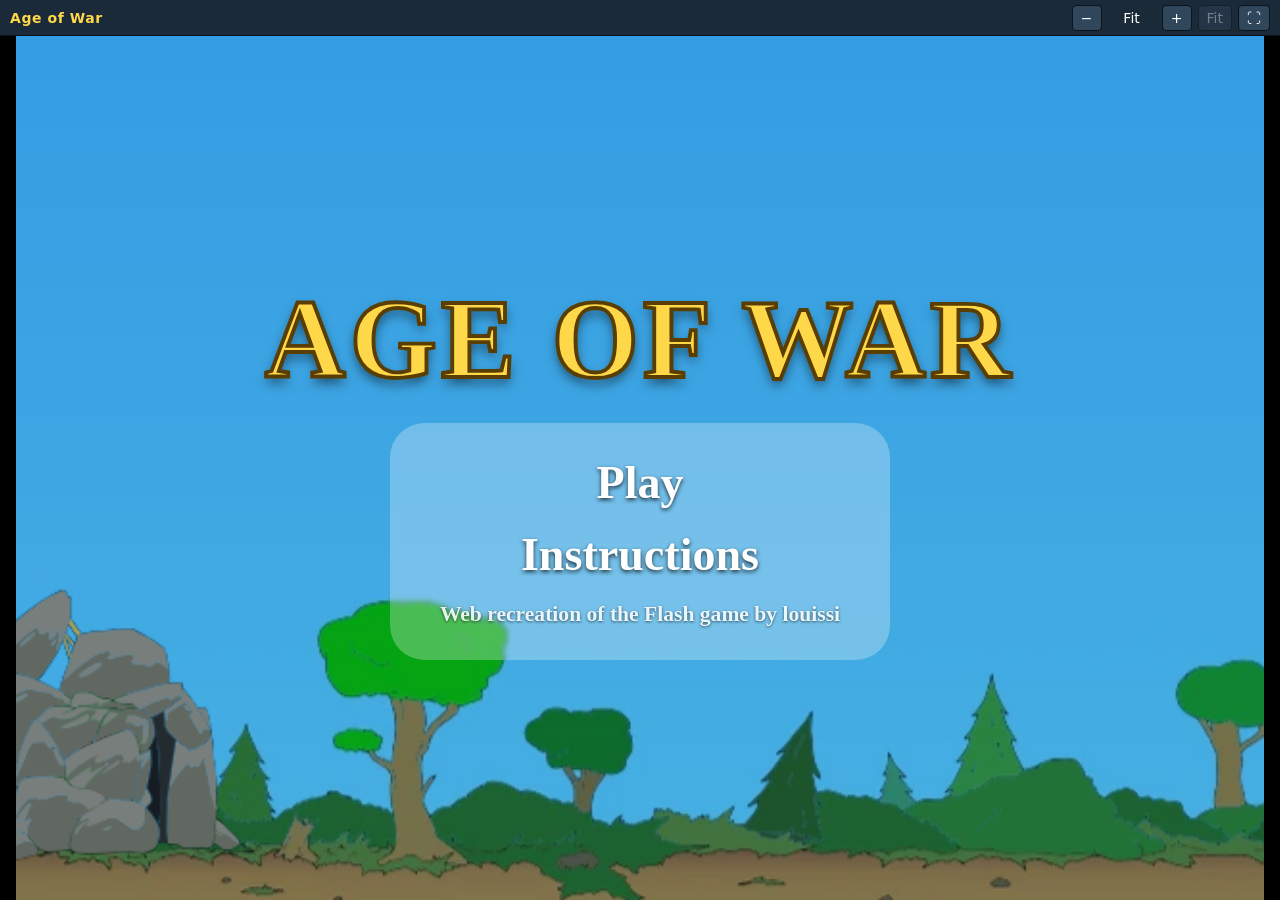
<file: index.html>
<!doctype html>
<html lang="en">
<head>
<meta charset="utf-8">
<meta name="viewport" content="width=device-width, initial-scale=1, maximum-scale=1, user-scalable=no, viewport-fit=cover">
<meta name="theme-color" content="#3cb0ff">
<title>Age of War</title>
<link rel="icon" href="data:,">
<link rel="stylesheet" href="css/shell.css">
</head>
<body>
<div id="app">
  <div id="bar" role="toolbar" aria-label="Display">
    <span class="title">Age of War</span>
    <span class="grow"></span>
    <button type="button" id="z-out" title="Zoom out (-)" aria-label="Zoom out">−</button>
    <output id="z-label" aria-live="polite">Fit</output>
    <button type="button" id="z-in" title="Zoom in (+)" aria-label="Zoom in">+</button>
    <button type="button" id="z-fit" title="Fit to window (0)">Fit</button>
    <button type="button" id="fs" title="Fullscreen" aria-label="Fullscreen">⛶</button>
  </div>
  <div id="stage"><iframe id="game" src="game.html" title="Age of War" allow="autoplay; fullscreen"></iframe></div>
</div>
<noscript><p style="color:#fff;padding:1em">Age of War needs JavaScript.</p></noscript>
<script src="js/shell.js"></script>
</body>
</html>
</file>
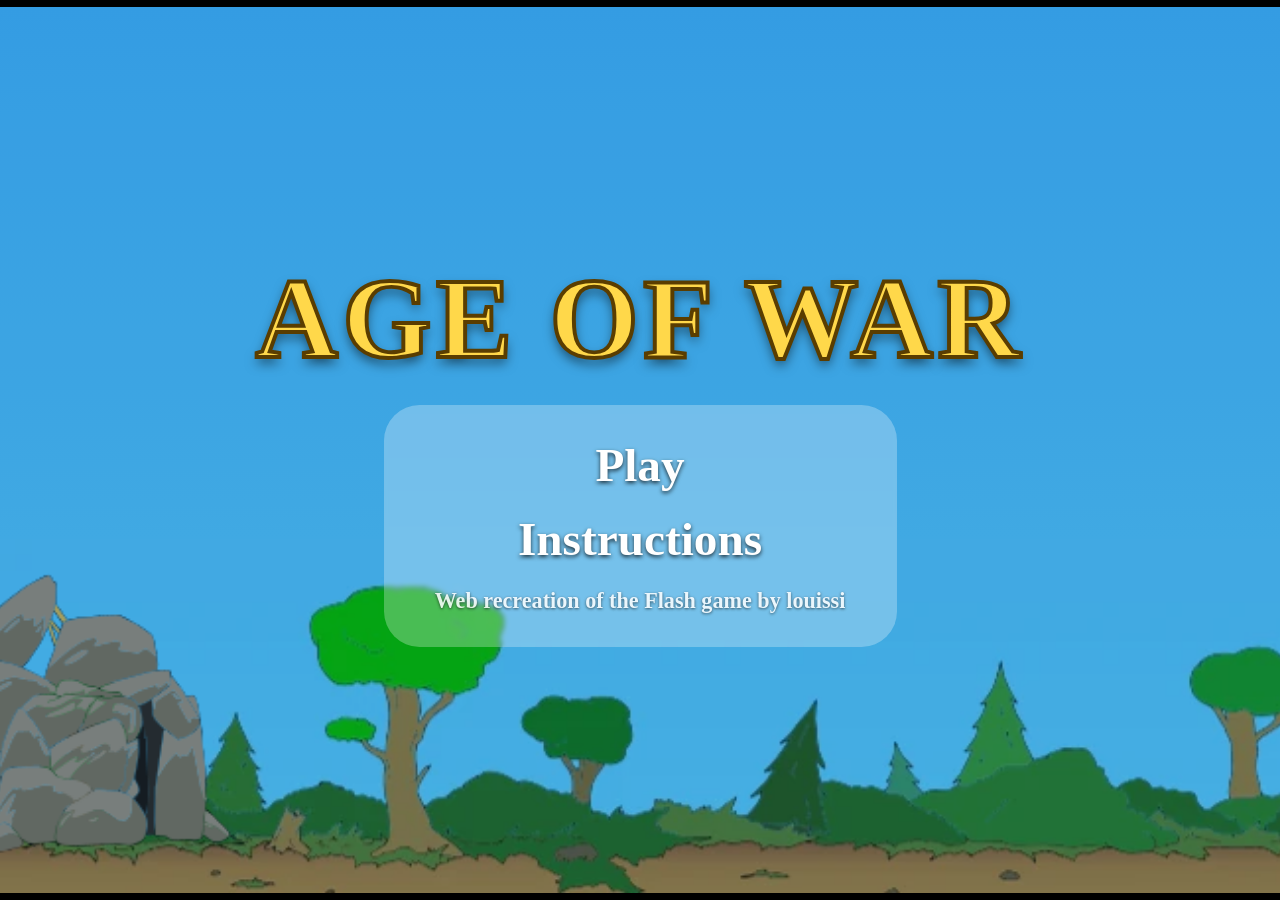
<file: game.html>
<!doctype html>
<html lang="en">
<head>
<meta charset="utf-8">
<meta name="viewport" content="width=device-width, initial-scale=1, maximum-scale=1, user-scalable=no, viewport-fit=cover">
<meta name="theme-color" content="#3cb0ff">
<meta name="mobile-web-app-capable" content="yes">
<meta name="apple-mobile-web-app-capable" content="yes">
<title>Age of War</title>
<link rel="icon" href="data:,">
<link rel="stylesheet" href="css/style.css">
</head>
<body>
<div id="stage">
  <div id="frame">
    <canvas id="game" aria-label="Age of War battlefield"></canvas>
    <div id="hud" hidden></div>
    <div id="scroll-btns" hidden>
      <button type="button" id="scroll-left" aria-label="Scroll battlefield left">◀</button>
      <button type="button" id="scroll-right" aria-label="Scroll battlefield right">▶</button>
    </div>

    <div class="screen" id="scr-loading"><div class="box"><h2>Loading…</h2><div class="bar"><i id="load-bar"></i></div></div></div>

    <div class="screen" id="scr-title" hidden>
      <h1>AGE OF WAR</h1>
      <div class="box menu">
        <button class="mbtn" data-act="play">Play</button>
        <button class="mbtn" data-act="help">Instructions</button>
        <p class="credit">Web recreation of the Flash game by louissi</p>
      </div>
    </div>

    <div class="screen" id="scr-diff" hidden>
      <h1>Difficulty</h1>
      <div class="box menu">
        <p>Choose a difficulty to start the game:</p>
        <button class="mbtn" data-act="start" data-diff="1">Normal</button>
        <button class="mbtn" data-act="start" data-diff="2">Harder</button>
        <button class="mbtn" data-act="start" data-diff="3">Impossible</button>
        <button class="mbtn small" data-act="title">Back</button>
      </div>
    </div>

    <div class="screen" id="scr-help" hidden>
      <div class="box wide">
        <h2>Instructions</h2>
        <p>The goal of the game is to survive and destroy the enemy base.</p>
        <p>The game is divided in 5 ages. To move to the next age you need XP. You gain XP by killing enemy units, and also (less) when one of your units is killed. You can also build defences. Finding the balance between defence and offence is the key.</p>
        <p>You have a special attack with its own cooldown; each age has a different one. You cannot repair your base, but it gains health every time you evolve. Protect your base at all cost!</p>
        <ul class="keys">
          <li><b>Mouse</b>: click the menu buttons. Move to the screen edges to scroll. The ◻ / ▭ button switches between the classic 2000s view and a wide view.</li>
          <li><b>Touch</b>: tap buttons, drag the battlefield or hold ◀ ▶ to scroll.</li>
          <li><b>Keys</b>: Space pause · Esc cancel · ← → scroll · 1–5 menu buttons</li>
        </ul>
        <button class="mbtn small" data-act="back">Back</button>
      </div>
    </div>

    <div class="screen" id="scr-pause" hidden>
      <div class="box"><h2>PAUSED</h2><p>Press space again or tap to resume</p>
        <button class="mbtn" data-act="resume">Resume</button>
        <button class="mbtn small" data-act="quit">Quit to menu</button>
      </div>
    </div>

    <div class="screen" id="scr-end" hidden>
      <h1 id="end-title">Victory!</h1>
      <div class="box menu">
        <p id="end-text"></p>
        <button class="mbtn" data-act="play">Play again</button>
        <button class="mbtn small" data-act="title">Menu</button>
      </div>
    </div>
  </div>
</div>

<div id="rotate" role="alert">
  <div class="phone"></div>
  <p>Please rotate your device</p>
  <span>Age of War plays in landscape</span>
</div>

<noscript><p style="color:#fff;padding:1em">Age of War needs JavaScript.</p></noscript>
<script type="module" src="js/main.js"></script>
</body>
</html>
</file>
<file: css/shell.css>
:root { --z: 1; }
* { box-sizing: border-box; }
html, body { margin: 0; height: 100%; background: #000; overflow: hidden; }
body { font-family: "Trebuchet MS", "Segoe UI", system-ui, sans-serif; color: #fff; }
#app { display: flex; flex-direction: column; height: 100%; background: #000; }
#bar { flex: none; display: flex; align-items: center; gap: 6px; height: 36px; padding: 0 10px; background: #1b2a38; border-bottom: 1px solid #0b141c; font-size: 14px; }
#bar .title { font-weight: 700; letter-spacing: .04em; color: #ffd84a; }
#bar .grow { flex: 1; }
#bar button { min-width: 30px; height: 26px; padding: 0 8px; font: inherit; color: #fff; background: #2f465b; border: 1px solid #0b141c; border-radius: 4px; cursor: pointer; }
#bar button:hover, #bar button:focus-visible { background: #3d5b77; outline: none; }
#bar button:disabled { opacity: .4; cursor: default; }
#bar output { min-width: 48px; text-align: center; }
#bar [hidden] { display: none; }
/* flex + margin:auto centers a small game and still lets a big one scroll from its top-left corner */
#stage { flex: 1; min-height: 0; display: flex; overflow: auto; background: #000; }
#game { flex: none; margin: auto; border: 0; background: #3cb0ff; width: calc(var(--z) * 100%); height: calc(var(--z) * 100%); }
/* touch devices: no toolbar, game fills the screen (in-game buttons handle fullscreen and scrolling) */
@media (pointer: coarse) {
  #bar { display: none; }
  #stage { overflow: hidden; }
  #game { width: 100%; height: 100%; }
}
</file>
<file: css/style.css>
:root {
  --u: 1;          /* css px per logical px (set by main.js) */
  --s: 1;          /* HUD scale: never below 1 so touch targets stay usable */
  --wood: #b98f55;
  --wood-d: #7a5a2c;
  --ink: #2b1b08;
  --gold: #ffe45c;
  --red: #d11b1b;
}
* { box-sizing: border-box; -webkit-tap-highlight-color: transparent; }
html, body { margin: 0; height: 100%; background: #000; overflow: hidden; overscroll-behavior: none; touch-action: none; }
body { font-family: "Trebuchet MS", "Segoe UI", system-ui, sans-serif; color: #fff; user-select: none; -webkit-user-select: none; }
#stage { position: fixed; inset: 0; display: grid; place-items: center; background: #000; }
#frame { position: relative; width: calc(var(--u) * 650px); height: calc(var(--u) * 450px); overflow: hidden; background: #3cb0ff; }
#game { position: absolute; inset: 0; width: 100%; height: 100%; display: block; }

/* ---------- HUD ---------- */
#hud { position: absolute; inset: 0; pointer-events: none; font-size: calc(var(--s) * 12px); }
#hud > * { pointer-events: auto; }
.panel {
  position: absolute; top: calc(var(--s) * 4px);
  background: linear-gradient(#cfa566, var(--wood) 40%, #9c7640);
  border: calc(var(--s) * 2px) solid var(--wood-d); border-radius: calc(var(--s) * 6px);
  padding: calc(var(--s) * 5px) calc(var(--s) * 7px);
  box-shadow: 0 calc(var(--s) * 2px) calc(var(--s) * 4px) rgba(0, 0, 0, .45), inset 0 0 calc(var(--s) * 6px) rgba(60, 30, 0, .35);
  color: var(--gold); text-shadow: 1px 1px 0 var(--ink), -1px -1px 0 var(--ink), 1px -1px 0 var(--ink), -1px 1px 0 var(--ink);
  font-weight: 700;
}
#hud-left { left: calc(var(--s) * 4px); width: calc(var(--s) * 188px); }
#hud-right { right: calc(var(--s) * 4px); width: calc(var(--s) * 232px); }
.row { display: flex; align-items: baseline; justify-content: space-between; gap: 6px; line-height: 1.25; }
.row b { color: #fff; font-weight: 700; }
.row .v { color: #fff; }
.row.age { color: #ffd0a0; font-size: .9em; }
.bar { height: calc(var(--s) * 7px); background: #4a2f12; border: 1px solid var(--ink); border-radius: 3px; overflow: hidden; margin: calc(var(--s) * 4px) 0; }
.bar i { display: block; height: 100%; width: 0; background: linear-gradient(#ff5b3b, #c40d0d); }
#tray { display: flex; gap: calc(var(--s) * 3px); }
#tray .slot { width: calc(var(--s) * 30px); height: calc(var(--s) * 30px); background: rgba(60, 30, 0, .35); border: 1px solid var(--wood-d); border-radius: 3px; position: relative; overflow: hidden; }
#tray .slot .ic { position: absolute; left: 50%; top: 50%; transform: translate(-50%, -50%) scale(.82); transform-origin: center; }
#tray .slot .pg { position: absolute; left: 0; right: 0; bottom: 0; background: rgba(255, 255, 255, .45); height: 0; }
#hud-right h3 { margin: 0 0 calc(var(--s) * 4px); font-size: 1.05em; font-weight: 700; letter-spacing: .04em; display: flex; justify-content: space-between; align-items: center; }
#btns { display: flex; flex-wrap: wrap; gap: calc(var(--s) * 5px); }
#desc { min-height: 1.4em; margin-top: calc(var(--s) * 4px); color: #fff; font-size: .95em; line-height: 1.25; }
.ib {
  position: relative; border: 0; padding: 0; margin: 0; cursor: pointer; border-radius: 4px; background: transparent;
  width: calc(var(--s) * 38px); height: calc(var(--s) * 38px); display: grid; place-items: center; color: inherit;
  min-width: 40px; min-height: 40px;
}
.ib .ic { pointer-events: none; }
.ib:hover:not(.off) { filter: brightness(1.2) drop-shadow(0 0 3px #fff); }
.ib:active:not(.off) { transform: translateY(1px); }
.ib.off { opacity: .45; cursor: default; }
.ib.sel { outline: 2px solid #fff; }
.ib .cd { position: absolute; left: 0; right: 0; top: 0; background: rgba(0, 0, 0, .65); pointer-events: none; border-radius: 3px; }
.ib.ready { animation: glow 1s ease-in-out infinite alternate; }
@keyframes glow { to { filter: drop-shadow(0 0 5px #ffe45c) brightness(1.15); } }
.ic { display: block; width: calc(var(--w) * var(--s) * 1px); height: calc(var(--h) * var(--s) * 1px); background-image: var(--ui-url); background-repeat: no-repeat;
  background-size: calc(var(--aw) * var(--s) * 1px) calc(var(--ah) * var(--s) * 1px); background-position: calc(var(--x) * var(--s) * -1px) calc(var(--y) * var(--s) * -1px); image-rendering: auto; }
.txt-btn { width: auto; padding: 0 calc(var(--s) * 8px); font: inherit; font-weight: 700; color: #fff; background: #8a2a1a; border: 2px solid #4b1308; border-radius: 4px; }
#hud-top-right { position: absolute; top: calc(var(--s) * 4px); right: calc(var(--s) * 244px); display: flex; gap: calc(var(--s) * 4px); }
#hud-top-right button {
  width: calc(var(--s) * 30px); height: calc(var(--s) * 30px); min-width: 36px; min-height: 36px; border-radius: 50%;
  border: 2px solid var(--wood-d); background: linear-gradient(#cfa566, #9c7640); color: #fff; font-size: calc(var(--s) * 14px); cursor: pointer; padding: 0;
  text-shadow: 0 0 2px #000; line-height: 1;
}
#hint { position: absolute; left: 50%; bottom: calc(var(--s) * 10px); transform: translateX(-50%); background: rgba(0, 0, 0, .6); color: #fff; padding: calc(var(--s) * 4px) calc(var(--s) * 10px);
  border-radius: 14px; font-size: calc(var(--s) * 13px); pointer-events: none !important; white-space: nowrap; }

/* hold-to-scroll buttons: touch only (desktop scrolls with the screen edges / arrow keys) */
#scroll-btns { display: none; position: absolute; inset: 0; pointer-events: none; }
@media (pointer: coarse) { #scroll-btns:not([hidden]) { display: block; } }
#scroll-btns button {
  position: absolute; top: 50%; transform: translateY(-50%); pointer-events: auto; touch-action: none;
  width: calc(var(--s) * 44px); height: calc(var(--s) * 64px); min-width: 44px; min-height: 56px; padding: 0;
  font-size: calc(var(--s) * 20px); color: #fff; background: rgba(0, 0, 0, .35); border: 2px solid rgba(255, 255, 255, .5);
  text-shadow: 0 0 3px #000; cursor: pointer;
}
#scroll-btns button.on { background: rgba(255, 228, 92, .55); }
#scroll-left { left: 0; border-radius: 0 12px 12px 0; border-left: 0; }
#scroll-right { right: 0; border-radius: 12px 0 0 12px; border-right: 0; }

/* ---------- screens ---------- */
.screen { position: absolute; inset: 0; display: flex; flex-direction: column; align-items: center; justify-content: center; gap: calc(var(--u) * 10px); text-align: center; background: rgba(20, 60, 100, .18); }
.screen[hidden], #hud[hidden], #hint[hidden], #scroll-btns[hidden] { display: none; }
h1 { margin: 0; font-family: "Bookman Old Style", Georgia, serif; font-size: calc(var(--u) * 58px); letter-spacing: .04em; color: #ffd84a; -webkit-text-stroke: calc(var(--u) * 2px) #5a3d00;
  text-shadow: 0 calc(var(--u) * 3px) calc(var(--u) * 6px) rgba(0, 0, 0, .55); }
h2 { margin: 0 0 6px; font-family: "Bookman Old Style", Georgia, serif; }
.box { background: rgba(255, 255, 255, .28); border-radius: calc(var(--u) * 18px); padding: calc(var(--u) * 14px) calc(var(--u) * 26px); font-family: "Bookman Old Style", Georgia, serif; font-weight: 700;
  text-shadow: 0 1px 3px rgba(0, 0, 0, .7); font-size: calc(var(--u) * 15px); max-width: 94%; backdrop-filter: blur(2px); }
.box p { margin: 6px 0; }
.box.wide { text-align: left; max-width: 90%; font-size: calc(var(--u) * 13px); line-height: 1.35; max-height: 94%; overflow: auto; background: rgba(40, 40, 60, .55); }
.box.menu { display: flex; flex-direction: column; align-items: center; gap: calc(var(--u) * 4px); min-width: calc(var(--u) * 260px); }
.mbtn { font: inherit; font-size: calc(var(--u) * 24px); color: #fff; background: none; border: 0; cursor: pointer; padding: calc(var(--u) * 3px) calc(var(--u) * 14px); min-height: 44px;
  text-shadow: 0 2px 4px rgba(0, 0, 0, .75); border-radius: 8px; }
.mbtn.small { font-size: calc(var(--u) * 16px); }
.mbtn:hover, .mbtn:focus-visible { color: #ffe45c; background: rgba(0, 0, 0, .18); outline: none; }
.credit { font-size: .75em; opacity: .85; margin-top: 8px !important; }
.keys { padding-left: 1.2em; }
.screen .bar { width: calc(var(--u) * 220px); }

/* rotate prompt: shown on touch devices held in portrait */
#rotate { display: none; position: fixed; inset: 0; z-index: 10; background: #0d2438; color: #fff; flex-direction: column; align-items: center; justify-content: center; gap: 12px; text-align: center; padding: 24px; }
#rotate p { font-size: 22px; margin: 0; font-weight: 700; }
#rotate span { opacity: .75; font-size: 14px; }
#rotate .phone { width: 54px; height: 90px; border: 4px solid #fff; border-radius: 10px; animation: turn 2.2s ease-in-out infinite; }
@keyframes turn { 0%, 20% { transform: rotate(0); } 60%, 100% { transform: rotate(-90deg); } }
@media (orientation: portrait) and (pointer: coarse) { #rotate { display: flex; } #stage { visibility: hidden; } }
body.force-rotate #rotate { display: flex; }
body.force-rotate #stage { visibility: hidden; }

@media (prefers-reduced-motion: reduce) { .ib.ready, #rotate .phone { animation: none; } }
</file>
